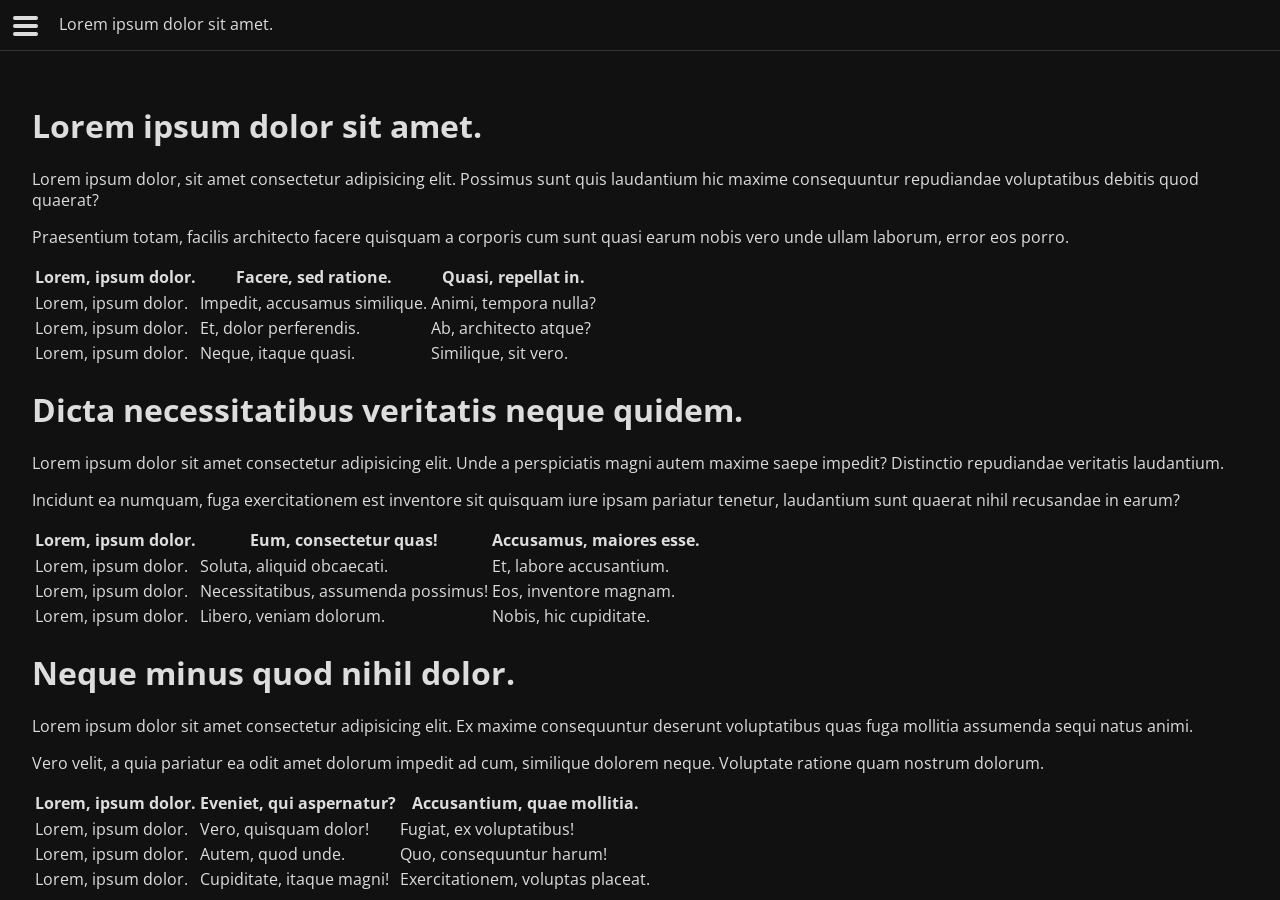
<file: index.html>
<!DOCTYPE html>
<html lang="en">
<head>
	<meta charset="UTF-8">
	<meta http-equiv="X-UA-Compatible" content="IE=edge">
	<meta name="viewport" content="width=device-width, initial-scale=1.0">
	<title>MigoweOko</title>
	<meta name="author" content="MigoweOko">
	<meta name="description" content="Lorem ipsum dolor sit amet.">
	<meta property="og:title" content="MigoweOko">
	<meta property="og:type" content="profile">
	<meta property="og:image" content="https://migoweoko.github.io/images/cheems.png">
	<meta property="og:image:secure_url" content="https://migoweoko.github.io/images/cheems.png">
	<meta property="og:image:type" content="image/png">
	<meta property="og:image:width" content="128">
	<meta property="og:image:height" content="128">
	<meta property="og:image:alt" content="cheems.png">

	<link rel="preconnect" href="https://fonts.googleapis.com">
	<link rel="preconnect" href="https://fonts.gstatic.com" crossorigin>
	<link href="https://fonts.googleapis.com/css2?family=Open+Sans:wght@400;600&display=swap" rel="stylesheet"> 

	<link rel="icon" href="/images/cheems.png">

	<link rel="stylesheet" href="/styles/index.css">
</head>
<body class="dark">
	
	<div class="container">
		<div class="header">
			<div class="menu">
				<div class="hamburger">
					<div class="bar top"></div>
					<div class="bar mid"></div>
					<div class="bar bot"></div>
				</div>
				
			</div>
			<p class="title">Lorem ipsum dolor sit amet.</p>
		</div>
		<div class="menu_panel">
			<ul>
				<li>Lorem ipsum dolor sit amet.</li>
				<li>Lorem ipsum dolor sit amet.</li>
				<li>Lorem ipsum dolor sit amet.</li>
				<li>Lorem ipsum dolor sit amet.</li>
				<li>Lorem ipsum dolor sit amet.</li>
				<li>Dolore corrupti nostrum aliquid a.</li>
				<li>Alias cum molestias ipsum earum.</li>
			</ul>
		</div>
		<div class="content">
			<h1>Lorem ipsum dolor sit amet.</h1>
			<p>Lorem ipsum dolor, sit amet consectetur adipisicing elit. Possimus sunt quis laudantium hic maxime consequuntur repudiandae voluptatibus debitis quod quaerat?</p>
			<p>Praesentium totam, facilis architecto facere quisquam a corporis cum sunt quasi earum nobis vero unde ullam laborum, error eos porro.</p>
			<table>
				<tr>
					<th>Lorem, ipsum dolor.</th>
					<th>Facere, sed ratione.</th>
					<th>Quasi, repellat in.</th>
				</tr>
				<tr>
					<td>Lorem, ipsum dolor.</td>
					<td>Impedit, accusamus similique.</td>
					<td>Animi, tempora nulla?</td>
				</tr>
				<tr>
					<td>Lorem, ipsum dolor.</td>
					<td>Et, dolor perferendis.</td>
					<td>Ab, architecto atque?</td>
				</tr>
				<tr>
					<td>Lorem, ipsum dolor.</td>
					<td>Neque, itaque quasi.</td>
					<td>Similique, sit vero.</td>
				</tr>
			</table>
			<h1>Dicta necessitatibus veritatis neque quidem.</h1>
			<p>Lorem ipsum dolor sit amet consectetur adipisicing elit. Unde a perspiciatis magni autem maxime saepe impedit? Distinctio repudiandae veritatis laudantium.</p>
			<p>Incidunt ea numquam, fuga exercitationem est inventore sit quisquam iure ipsam pariatur tenetur, laudantium sunt quaerat nihil recusandae in earum?</p>
			<table>
				<tr>
					<th>Lorem, ipsum dolor.</th>
					<th>Eum, consectetur quas!</th>
					<th>Accusamus, maiores esse.</th>
				</tr>
				<tr>
					<td>Lorem, ipsum dolor.</td>
					<td>Soluta, aliquid obcaecati.</td>
					<td>Et, labore accusantium.</td>
				</tr>
				<tr>
					<td>Lorem, ipsum dolor.</td>
					<td>Necessitatibus, assumenda possimus!</td>
					<td>Eos, inventore magnam.</td>
				</tr>
				<tr>
					<td>Lorem, ipsum dolor.</td>
					<td>Libero, veniam dolorum.</td>
					<td>Nobis, hic cupiditate.</td>
				</tr>
			</table>
			<h1>Neque minus quod nihil dolor.</h1>
			<p>Lorem ipsum dolor sit amet consectetur adipisicing elit. Ex maxime consequuntur deserunt voluptatibus quas fuga mollitia assumenda sequi natus animi.</p>
			<p>Vero velit, a quia pariatur ea odit amet dolorum impedit ad cum, similique dolorem neque. Voluptate ratione quam nostrum dolorum.</p>
			<table>
				<tr>
					<th>Lorem, ipsum dolor.</th>
					<th>Eveniet, qui aspernatur?</th>
					<th>Accusantium, quae mollitia.</th>
				</tr>
				<tr>
					<td>Lorem, ipsum dolor.</td>
					<td>Vero, quisquam dolor!</td>
					<td>Fugiat, ex voluptatibus!</td>
				</tr>
				<tr>
					<td>Lorem, ipsum dolor.</td>
					<td>Autem, quod unde.</td>
					<td>Quo, consequuntur harum!</td>
				</tr>
				<tr>
					<td>Lorem, ipsum dolor.</td>
					<td>Cupiditate, itaque magni!</td>
					<td>Exercitationem, voluptas placeat.</td>
				</tr>
			</table>
			<h1>Ipsum amet similique omnis molestiae.</h1>
			<p>Lorem ipsum dolor sit amet consectetur adipisicing elit. Id voluptate quos officia animi ipsam adipisci, modi perferendis veniam culpa consequatur!</p>
			<p>Molestias, quibusdam quaerat officiis consectetur commodi neque deleniti dolor assumenda culpa, reprehenderit recusandae beatae porro. Perferendis, exercitationem nostrum. Minima, adipisci.</p>
			<table>
				<tr>
					<th>Lorem, ipsum dolor.</th>
					<th>Recusandae, eligendi harum!</th>
					<th>Veritatis, expedita eligendi?</th>
				</tr>
				<tr>
					<td>Lorem, ipsum dolor.</td>
					<td>Inventore, vel nam.</td>
					<td>Asperiores, quidem ullam.</td>
				</tr>
				<tr>
					<td>Lorem, ipsum dolor.</td>
					<td>Ut, hic veniam.</td>
					<td>Accusantium, esse cupiditate.</td>
				</tr>
				<tr>
					<td>Lorem, ipsum dolor.</td>
					<td>Ad, distinctio itaque.</td>
					<td>Culpa, beatae repellendus.</td>
				</tr>
			</table>
			<h1>Illum molestiae deleniti ad quisquam.</h1>
			<p>Lorem ipsum, dolor sit amet consectetur adipisicing elit. Saepe labore officia repudiandae, voluptatem debitis fugit! Eligendi ipsam veniam voluptatem aperiam?</p>
			<p>Nulla sunt blanditiis dolores dolorum error architecto, magni ullam quia beatae minima iste sit explicabo nemo corrupti maxime, debitis repellendus!</p>
			<table>
				<tr>
					<th>Lorem, ipsum dolor.</th>
					<th>Illum, consequatur ipsum!</th>
					<th>Debitis, adipisci maiores?</th>
				</tr>
				<tr>
					<td>Lorem, ipsum dolor.</td>
					<td>Beatae, tempore saepe.</td>
					<td>Quisquam, delectus corporis.</td>
				</tr>
				<tr>
					<td>Lorem, ipsum dolor.</td>
					<td>Molestiae, tempore incidunt.</td>
					<td>Minima, aliquam? Impedit!</td>
				</tr>
				<tr>
					<td>Lorem, ipsum dolor.</td>
					<td>Fugit, eaque expedita!</td>
					<td>Fugit, dolorem suscipit.</td>
				</tr>
			</table>
			<h1>Assumenda in maiores dolorem nobis.</h1>
			<p>Lorem ipsum dolor sit, amet consectetur adipisicing elit. Aut vero illum repudiandae aliquid ullam obcaecati voluptas harum corrupti odio consequuntur.</p>
			<p>Obcaecati, ab facere quis fuga quibusdam, laudantium porro illum animi laboriosam repellat suscipit, officiis illo cumque nihil impedit ratione velit!</p>
			<table>
				<tr>
					<th>Lorem, ipsum dolor.</th>
					<th>Esse, nulla. Vitae.</th>
					<th>Officiis, voluptatem explicabo.</th>
				</tr>
				<tr>
					<td>Lorem, ipsum dolor.</td>
					<td>Tempora, harum rem.</td>
					<td>Aut, aliquid similique.</td>
				</tr>
				<tr>
					<td>Lorem, ipsum dolor.</td>
					<td>Harum, error minus.</td>
					<td>Rerum, deserunt dolorem!</td>
				</tr>
				<tr>
					<td>Lorem, ipsum dolor.</td>
					<td>Repellendus, eligendi nihil!</td>
					<td>Dignissimos, velit. Nesciunt.</td>
				</tr>
			</table>
			<h1>Facilis consectetur quas pariatur natus!</h1>
			<p>Lorem ipsum dolor sit, amet consectetur adipisicing elit. Mollitia laudantium distinctio exercitationem modi commodi. Voluptates quibusdam unde culpa distinctio illo!</p>
			<p>Vitae rerum deserunt voluptate minima ad eos dolor unde nisi. Libero, nisi fugit aperiam quae inventore rem? Esse, praesentium recusandae?</p>
			<table>
				<tr>
					<th>Lorem, ipsum dolor.</th>
					<th>Dicta, odit sequi!</th>
					<th>Optio, eveniet ipsa.</th>
				</tr>
				<tr>
					<td>Lorem, ipsum dolor.</td>
					<td>Perspiciatis, reiciendis sit?</td>
					<td>Dolor, enim aliquam.</td>
				</tr>
				<tr>
					<td>Lorem, ipsum dolor.</td>
					<td>Recusandae, necessitatibus placeat?</td>
					<td>Quam, incidunt non.</td>
				</tr>
				<tr>
					<td>Lorem, ipsum dolor.</td>
					<td>Sint, in excepturi.</td>
					<td>Veniam, necessitatibus quisquam.</td>
				</tr>
			</table>
			<h1>Doloremque obcaecati cum earum iusto?</h1>
			<p>Lorem ipsum dolor sit amet consectetur adipisicing elit. Ullam quis temporibus recusandae debitis vero quia dolores enim consectetur eos beatae.</p>
			<p>Minus commodi fugiat culpa doloremque deserunt impedit nihil, consectetur, ad magnam veritatis facilis nulla vitae dolore, amet dignissimos rerum tempora?</p>
			<table>
				<tr>
					<th>Lorem, ipsum dolor.</th>
					<th>Esse, voluptatem accusantium!</th>
					<th>Culpa, qui repudiandae.</th>
				</tr>
				<tr>
					<td>Lorem, ipsum dolor.</td>
					<td>Perferendis, possimus beatae!</td>
					<td>Ab, deserunt? Cupiditate.</td>
				</tr>
				<tr>
					<td>Lorem, ipsum dolor.</td>
					<td>Vitae, ipsa reprehenderit?</td>
					<td>Dolore, animi dolor.</td>
				</tr>
				<tr>
					<td>Lorem, ipsum dolor.</td>
					<td>Molestias, inventore necessitatibus.</td>
					<td>Quis, ullam quisquam.</td>
				</tr>
			</table>
			<h1>Soluta sunt neque assumenda debitis.</h1>
			<p>Lorem ipsum, dolor sit amet consectetur adipisicing elit. Error cupiditate blanditiis nam officia ullam animi, sed magni. Debitis, libero nostrum?</p>
			<p>Assumenda consequatur officiis, perferendis libero, voluptates cum cumque nihil recusandae odit nulla rerum magnam! A aliquid distinctio sit tempore voluptatum?</p>
			<table>
				<tr>
					<th>Lorem, ipsum dolor.</th>
					<th>Voluptates, rerum. Doloribus?</th>
					<th>At, aut quidem!</th>
				</tr>
				<tr>
					<td>Lorem, ipsum dolor.</td>
					<td>Deserunt, pariatur. Quis.</td>
					<td>Architecto, molestias dolorem.</td>
				</tr>
				<tr>
					<td>Lorem, ipsum dolor.</td>
					<td>Possimus, odio voluptatem!</td>
					<td>Eveniet, iure ullam?</td>
				</tr>
				<tr>
					<td>Lorem, ipsum dolor.</td>
					<td>Optio, aspernatur doloribus?</td>
					<td>Dolor, sint accusamus!</td>
				</tr>
			</table>
			<h1>Laudantium modi aliquid beatae saepe.</h1>
			<p>Lorem ipsum dolor sit amet consectetur adipisicing elit. Commodi saepe ducimus corporis earum totam hic libero minima beatae eveniet dolore.</p>
			<p>Eaque consectetur, sint neque eveniet dolorum voluptatibus vel atque velit ab, quos aliquam expedita, eligendi inventore aliquid. Sequi, totam fugit.</p>
			<table>
				<tr>
					<th>Lorem, ipsum dolor.</th>
					<th>Quis, quo eligendi.</th>
					<th>Incidunt, hic? Quas.</th>
				</tr>
				<tr>
					<td>Lorem, ipsum dolor.</td>
					<td>Nobis, consequatur quam.</td>
					<td>Ex, quaerat ab!</td>
				</tr>
				<tr>
					<td>Lorem, ipsum dolor.</td>
					<td>Quibusdam, ut minima.</td>
					<td>Officiis, necessitatibus dignissimos?</td>
				</tr>
				<tr>
					<td>Lorem, ipsum dolor.</td>
					<td>Quae, mollitia neque.</td>
					<td>Nostrum, adipisci nisi!</td>
				</tr>
			</table>
			<h1>Repellat et dignissimos corporis aliquam.</h1>
			<p>Lorem ipsum dolor, sit amet consectetur adipisicing elit. Corporis incidunt eaque qui aperiam in ratione nostrum doloribus aspernatur? Aliquid, deserunt.</p>
			<p>Modi, ea sint porro facere veritatis expedita necessitatibus debitis maiores aut ab voluptates fugiat consectetur quasi dolor incidunt nobis autem!</p>
			<table>
				<tr>
					<th>Lorem, ipsum dolor.</th>
					<th>Soluta, maxime maiores!</th>
					<th>Architecto, earum quaerat!</th>
				</tr>
				<tr>
					<td>Lorem, ipsum dolor.</td>
					<td>Repellendus, quibusdam quo!</td>
					<td>Nemo, amet quo.</td>
				</tr>
				<tr>
					<td>Lorem, ipsum dolor.</td>
					<td>Illum, molestiae earum?</td>
					<td>Nihil, consequuntur temporibus!</td>
				</tr>
				<tr>
					<td>Lorem, ipsum dolor.</td>
					<td>Aspernatur, sunt laboriosam?</td>
					<td>Hic, sunt veniam.</td>
				</tr>
			</table>
			<h1>Sed inventore nisi minus fuga?</h1>
			<p>Lorem ipsum dolor sit, amet consectetur adipisicing elit. Molestias dicta iure quis. Dicta veritatis sit dolorem quod. Quis, pariatur perspiciatis.</p>
			<p>Consequuntur rerum commodi, beatae aperiam quasi, eum delectus quia maxime ut cum quam facere rem! Pariatur consequatur eos amet assumenda!</p>
			<table>
				<tr>
					<th>Lorem, ipsum dolor.</th>
					<th>Non, veritatis magnam!</th>
					<th>Suscipit, quia voluptatum!</th>
				</tr>
				<tr>
					<td>Lorem, ipsum dolor.</td>
					<td>Tenetur, enim vero!</td>
					<td>Omnis, debitis voluptatum?</td>
				</tr>
				<tr>
					<td>Lorem, ipsum dolor.</td>
					<td>Iusto, obcaecati beatae.</td>
					<td>Maxime, aut iure?</td>
				</tr>
				<tr>
					<td>Lorem, ipsum dolor.</td>
					<td>Minima, suscipit excepturi.</td>
					<td>Adipisci, commodi excepturi.</td>
				</tr>
			</table>
			<h1>Accusamus eligendi reiciendis ipsa assumenda!</h1>
			<p>Lorem, ipsum dolor sit amet consectetur adipisicing elit. Rem nam totam dolorum ex, voluptatibus ipsa commodi sapiente minima doloremque aperiam.</p>
			<p>Placeat, voluptatibus quod vero autem expedita soluta. Libero, alias quae in nobis corporis, nisi quia ipsum voluptatem praesentium officia numquam.</p>
			<table>
				<tr>
					<th>Lorem, ipsum dolor.</th>
					<th>Quae, reprehenderit reiciendis.</th>
					<th>Optio, doloremque quisquam.</th>
				</tr>
				<tr>
					<td>Lorem, ipsum dolor.</td>
					<td>Minus, quas cum.</td>
					<td>Voluptate, voluptatum cum.</td>
				</tr>
				<tr>
					<td>Lorem, ipsum dolor.</td>
					<td>Similique, quia ut.</td>
					<td>Totam, facere eos.</td>
				</tr>
				<tr>
					<td>Lorem, ipsum dolor.</td>
					<td>Necessitatibus, nemo molestiae.</td>
					<td>Accusamus, veniam dolore?</td>
				</tr>
			</table>
			<h1>Reprehenderit eaque rerum pariatur ad.</h1>
			<p>Lorem ipsum dolor sit amet consectetur, adipisicing elit. Commodi porro ullam cum rerum obcaecati blanditiis magnam repellat exercitationem saepe molestias!</p>
			<p>Vero fugiat pariatur itaque deserunt cum, repellendus quia expedita earum amet fugit provident eos dolore officiis aut omnis veniam optio?</p>
			<table>
				<tr>
					<th>Lorem, ipsum dolor.</th>
					<th>Neque, dolorem cum!</th>
					<th>Praesentium, porro reiciendis!</th>
				</tr>
				<tr>
					<td>Lorem, ipsum dolor.</td>
					<td>Consequuntur, aspernatur tempora.</td>
					<td>Amet, iusto minus.</td>
				</tr>
				<tr>
					<td>Lorem, ipsum dolor.</td>
					<td>Quasi, delectus quae.</td>
					<td>Corporis, voluptatem alias.</td>
				</tr>
				<tr>
					<td>Lorem, ipsum dolor.</td>
					<td>Quibusdam, sequi quo!</td>
					<td>Itaque, odit cum?</td>
				</tr>
			</table>
			<h1>Nobis magnam iusto ratione quibusdam.</h1>
			<p>Lorem ipsum dolor, sit amet consectetur adipisicing elit. Tempore porro assumenda quis voluptas inventore ipsum similique dolores amet in? Sapiente.</p>
			<p>Soluta, dicta accusamus quo, hic dolorem, explicabo ullam incidunt aliquid necessitatibus saepe ipsum labore? Neque assumenda quidem minus iure eveniet!</p>
			<table>
				<tr>
					<th>Lorem, ipsum dolor.</th>
					<th>Nostrum, ullam beatae!</th>
					<th>Nostrum, ratione illo!</th>
				</tr>
				<tr>
					<td>Lorem, ipsum dolor.</td>
					<td>Earum, molestias vel?</td>
					<td>Vitae, numquam delectus!</td>
				</tr>
				<tr>
					<td>Lorem, ipsum dolor.</td>
					<td>Recusandae, distinctio commodi.</td>
					<td>Velit, eum omnis?</td>
				</tr>
				<tr>
					<td>Lorem, ipsum dolor.</td>
					<td>Exercitationem, maiores dolor?</td>
					<td>Explicabo, incidunt magni.</td>
				</tr>
			</table>
			<h1>Veniam nulla voluptas inventore? Obcaecati.</h1>
			<p>Lorem ipsum dolor sit amet consectetur adipisicing elit. Aut obcaecati unde excepturi vitae voluptas perferendis minima tenetur? Quod, deserunt quibusdam?</p>
			<p>Magnam quidem error ipsa nisi obcaecati tempora minus adipisci fugiat molestias distinctio. Eveniet, omnis molestias explicabo ducimus architecto nostrum officia.</p>
			<table>
				<tr>
					<th>Lorem, ipsum dolor.</th>
					<th>Enim, adipisci suscipit!</th>
					<th>Rem, illo nihil.</th>
				</tr>
				<tr>
					<td>Lorem, ipsum dolor.</td>
					<td>Non, nam. Ut?</td>
					<td>Consequuntur, illo aut!</td>
				</tr>
				<tr>
					<td>Lorem, ipsum dolor.</td>
					<td>Expedita, quas est!</td>
					<td>Quam, quia accusantium!</td>
				</tr>
				<tr>
					<td>Lorem, ipsum dolor.</td>
					<td>Quisquam, velit quae?</td>
					<td>Reprehenderit, provident alias.</td>
				</tr>
			</table>
			<h1>Vel molestias accusantium obcaecati? Ullam?</h1>
			<p>Lorem ipsum dolor sit amet, consectetur adipisicing elit. Asperiores ducimus modi libero beatae est quod magni sint labore necessitatibus quia.</p>
			<p>Fugit quaerat sapiente repellendus accusantium vitae deleniti ea iusto, nulla debitis, tenetur, nesciunt iure repellat reiciendis dicta ex aut! Ab!</p>
			<table>
				<tr>
					<th>Lorem, ipsum dolor.</th>
					<th>Molestias, vitae odio!</th>
					<th>Nam, veniam ad!</th>
				</tr>
				<tr>
					<td>Lorem, ipsum dolor.</td>
					<td>Quis, fugit aspernatur!</td>
					<td>Ipsum, atque facilis?</td>
				</tr>
				<tr>
					<td>Lorem, ipsum dolor.</td>
					<td>Aspernatur, distinctio similique?</td>
					<td>Exercitationem, nemo nostrum!</td>
				</tr>
				<tr>
					<td>Lorem, ipsum dolor.</td>
					<td>Non, doloremque tempore.</td>
					<td>Rem, itaque pariatur.</td>
				</tr>
			</table>
			<h1>Provident vel aperiam voluptate? Officiis!</h1>
			<p>Lorem ipsum dolor sit amet consectetur adipisicing elit. Eligendi soluta non facere cum cupiditate vero nisi eum cumque, accusantium nobis.</p>
			<p>Sapiente ab commodi ratione nam consectetur dolor soluta, corrupti deleniti officia nihil ipsum iure alias, iusto dolore fuga exercitationem cumque.</p>
			<table>
				<tr>
					<th>Lorem, ipsum dolor.</th>
					<th>Magnam, repellat illo?</th>
					<th>Porro, facere consequuntur.</th>
				</tr>
				<tr>
					<td>Lorem, ipsum dolor.</td>
					<td>Dolor, perspiciatis quasi!</td>
					<td>Deserunt, molestiae ducimus!</td>
				</tr>
				<tr>
					<td>Lorem, ipsum dolor.</td>
					<td>Animi, laudantium rerum.</td>
					<td>Laborum, illo soluta!</td>
				</tr>
				<tr>
					<td>Lorem, ipsum dolor.</td>
					<td>Velit, voluptates vel?</td>
					<td>Odio, quibusdam in?</td>
				</tr>
			</table>
			<h1>Quisquam minima eius fuga odio.</h1>
			<p>Lorem ipsum dolor, sit amet consectetur adipisicing elit. Ducimus non ab perspiciatis, nihil voluptatem eum unde quasi ut. Neque, quo.</p>
			<p>Voluptatibus ex fugiat sapiente porro exercitationem minima eius ut quas in voluptates. Sapiente recusandae excepturi fuga iure quos dolores officia.</p>
			<table>
				<tr>
					<th>Lorem, ipsum dolor.</th>
					<th>Dolor, cumque quas?</th>
					<th>Laboriosam, nemo tenetur.</th>
				</tr>
				<tr>
					<td>Lorem, ipsum dolor.</td>
					<td>Distinctio, dolor ducimus?</td>
					<td>Cupiditate, sunt quidem?</td>
				</tr>
				<tr>
					<td>Lorem, ipsum dolor.</td>
					<td>Consectetur, rerum quas?</td>
					<td>Enim, odio corporis!</td>
				</tr>
				<tr>
					<td>Lorem, ipsum dolor.</td>
					<td>Assumenda, iste doloribus!</td>
					<td>Animi, voluptatem impedit?</td>
				</tr>
			</table>
			<h1>Eos autem exercitationem velit voluptatibus.</h1>
			<p>Lorem ipsum dolor sit amet consectetur adipisicing elit. Dolor vitae repudiandae minima aliquam, numquam repellendus tempora dicta earum excepturi nisi?</p>
			<p>Voluptas culpa eum facere asperiores, molestiae recusandae reiciendis soluta quasi quis animi quibusdam, velit ut molestias accusamus pariatur. Quo, soluta?</p>
			<table>
				<tr>
					<th>Lorem, ipsum dolor.</th>
					<th>Eius, voluptate odit.</th>
					<th>Quos, delectus officia?</th>
				</tr>
				<tr>
					<td>Lorem, ipsum dolor.</td>
					<td>Fugit, explicabo aspernatur?</td>
					<td>Officia, reprehenderit blanditiis.</td>
				</tr>
				<tr>
					<td>Lorem, ipsum dolor.</td>
					<td>Dolores, accusantium repudiandae.</td>
					<td>Illum, ratione harum.</td>
				</tr>
				<tr>
					<td>Lorem, ipsum dolor.</td>
					<td>Beatae, ea delectus.</td>
					<td>Necessitatibus, ducimus iste!</td>
				</tr>
			</table>
		</div>
	</div>

	<script src="/scripts/menu.js"></script>

</body>
</html>
</file>
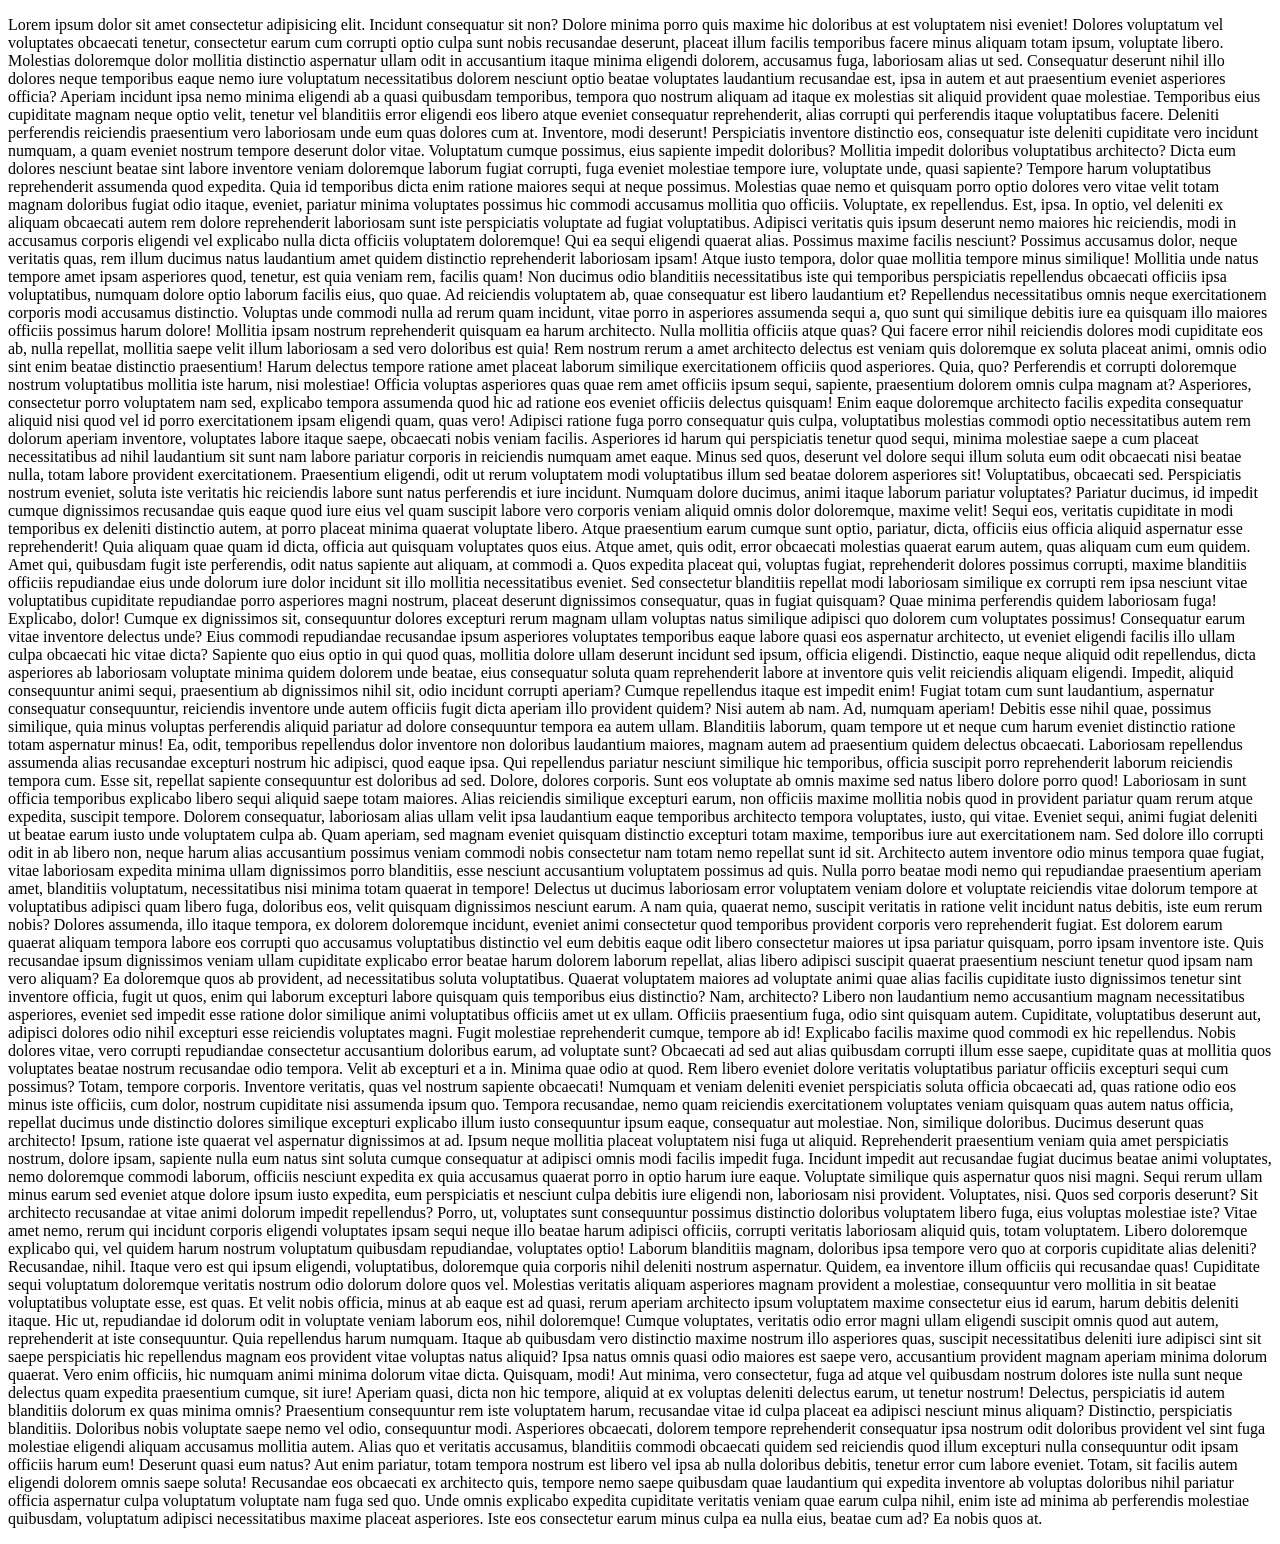
<file: test/index.html>
<!DOCTYPE html>
<html lang="en">
<head>
	<meta charset="UTF-8">
	<meta property="og:type" content="profile">
	<meta property="og:title" content="TITLE_AFTER" />
	<meta property="og:description" content="DESCRIPTION_AFTER" />
	<meta property="og:url" content="https://migoweoko.github.io/" />
	<meta property="og:image" content="https://cdn.discordapp.com/avatars/319463802171293699/7dbc4e60c76a80b64b81f44397838077.png?size=4096" />
	<meta property="og:profile:first_name" content="FIRSTNAME">
	<meta property="og:profile:last_name" content="LASTNAME">
	<meta property="og:profile:username" content="Sofie">
	<meta property="og:profile:gender" content="female">
	<meta http-equiv="X-UA-Compatible" content="IE=edge">
	<meta name="viewport" content="width=device-width, initial-scale=1.0">
	<title>test</title>
</head>
<body>
	<p>Lorem ipsum dolor sit amet consectetur adipisicing elit. Incidunt consequatur sit non? Dolore minima porro quis maxime hic doloribus at est voluptatem nisi eveniet! Dolores voluptatum vel voluptates obcaecati tenetur, consectetur earum cum corrupti optio culpa sunt nobis recusandae deserunt, placeat illum facilis temporibus facere minus aliquam totam ipsum, voluptate libero. Molestias doloremque dolor mollitia distinctio aspernatur ullam odit in accusantium itaque minima eligendi dolorem, accusamus fuga, laboriosam alias ut sed. Consequatur deserunt nihil illo dolores neque temporibus eaque nemo iure voluptatum necessitatibus dolorem nesciunt optio beatae voluptates laudantium recusandae est, ipsa in autem et aut praesentium eveniet asperiores officia? Aperiam incidunt ipsa nemo minima eligendi ab a quasi quibusdam temporibus, tempora quo nostrum aliquam ad itaque ex molestias sit aliquid provident quae molestiae. Temporibus eius cupiditate magnam neque optio velit, tenetur vel blanditiis error eligendi eos libero atque eveniet consequatur reprehenderit, alias corrupti qui perferendis itaque voluptatibus facere. Deleniti perferendis reiciendis praesentium vero laboriosam unde eum quas dolores cum at. Inventore, modi deserunt! Perspiciatis inventore distinctio eos, consequatur iste deleniti cupiditate vero incidunt numquam, a quam eveniet nostrum tempore deserunt dolor vitae. Voluptatum cumque possimus, eius sapiente impedit doloribus? Mollitia impedit doloribus voluptatibus architecto? Dicta eum dolores nesciunt beatae sint labore inventore veniam doloremque laborum fugiat corrupti, fuga eveniet molestiae tempore iure, voluptate unde, quasi sapiente? Tempore harum voluptatibus reprehenderit assumenda quod expedita. Quia id temporibus dicta enim ratione maiores sequi at neque possimus. Molestias quae nemo et quisquam porro optio dolores vero vitae velit totam magnam doloribus fugiat odio itaque, eveniet, pariatur minima voluptates possimus hic commodi accusamus mollitia quo officiis. Voluptate, ex repellendus. Est, ipsa. In optio, vel deleniti ex aliquam obcaecati autem rem dolore reprehenderit laboriosam sunt iste perspiciatis voluptate ad fugiat voluptatibus. Adipisci veritatis quis ipsum deserunt nemo maiores hic reiciendis, modi in accusamus corporis eligendi vel explicabo nulla dicta officiis voluptatem doloremque! Qui ea sequi eligendi quaerat alias. Possimus maxime facilis nesciunt? Possimus accusamus dolor, neque veritatis quas, rem illum ducimus natus laudantium amet quidem distinctio reprehenderit laboriosam ipsam! Atque iusto tempora, dolor quae mollitia tempore minus similique! Mollitia unde natus tempore amet ipsam asperiores quod, tenetur, est quia veniam rem, facilis quam! Non ducimus odio blanditiis necessitatibus iste qui temporibus perspiciatis repellendus obcaecati officiis ipsa voluptatibus, numquam dolore optio laborum facilis eius, quo quae. Ad reiciendis voluptatem ab, quae consequatur est libero laudantium et? Repellendus necessitatibus omnis neque exercitationem corporis modi accusamus distinctio. Voluptas unde commodi nulla ad rerum quam incidunt, vitae porro in asperiores assumenda sequi a, quo sunt qui similique debitis iure ea quisquam illo maiores officiis possimus harum dolore! Mollitia ipsam nostrum reprehenderit quisquam ea harum architecto. Nulla mollitia officiis atque quas? Qui facere error nihil reiciendis dolores modi cupiditate eos ab, nulla repellat, mollitia saepe velit illum laboriosam a sed vero doloribus est quia! Rem nostrum rerum a amet architecto delectus est veniam quis doloremque ex soluta placeat animi, omnis odio sint enim beatae distinctio praesentium! Harum delectus tempore ratione amet placeat laborum similique exercitationem officiis quod asperiores. Quia, quo? Perferendis et corrupti doloremque nostrum voluptatibus mollitia iste harum, nisi molestiae! Officia voluptas asperiores quas quae rem amet officiis ipsum sequi, sapiente, praesentium dolorem omnis culpa magnam at? Asperiores, consectetur porro voluptatem nam sed, explicabo tempora assumenda quod hic ad ratione eos eveniet officiis delectus quisquam! Enim eaque doloremque architecto facilis expedita consequatur aliquid nisi quod vel id porro exercitationem ipsam eligendi quam, quas vero! Adipisci ratione fuga porro consequatur quis culpa, voluptatibus molestias commodi optio necessitatibus autem rem dolorum aperiam inventore, voluptates labore itaque saepe, obcaecati nobis veniam facilis. Asperiores id harum qui perspiciatis tenetur quod sequi, minima molestiae saepe a cum placeat necessitatibus ad nihil laudantium sit sunt nam labore pariatur corporis in reiciendis numquam amet eaque. Minus sed quos, deserunt vel dolore sequi illum soluta eum odit obcaecati nisi beatae nulla, totam labore provident exercitationem. Praesentium eligendi, odit ut rerum voluptatem modi voluptatibus illum sed beatae dolorem asperiores sit! Voluptatibus, obcaecati sed. Perspiciatis nostrum eveniet, soluta iste veritatis hic reiciendis labore sunt natus perferendis et iure incidunt. Numquam dolore ducimus, animi itaque laborum pariatur voluptates? Pariatur ducimus, id impedit cumque dignissimos recusandae quis eaque quod iure eius vel quam suscipit labore vero corporis veniam aliquid omnis dolor doloremque, maxime velit! Sequi eos, veritatis cupiditate in modi temporibus ex deleniti distinctio autem, at porro placeat minima quaerat voluptate libero. Atque praesentium earum cumque sunt optio, pariatur, dicta, officiis eius officia aliquid aspernatur esse reprehenderit! Quia aliquam quae quam id dicta, officia aut quisquam voluptates quos eius. Atque amet, quis odit, error obcaecati molestias quaerat earum autem, quas aliquam cum eum quidem. Amet qui, quibusdam fugit iste perferendis, odit natus sapiente aut aliquam, at commodi a. Quos expedita placeat qui, voluptas fugiat, reprehenderit dolores possimus corrupti, maxime blanditiis officiis repudiandae eius unde dolorum iure dolor incidunt sit illo mollitia necessitatibus eveniet. Sed consectetur blanditiis repellat modi laboriosam similique ex corrupti rem ipsa nesciunt vitae voluptatibus cupiditate repudiandae porro asperiores magni nostrum, placeat deserunt dignissimos consequatur, quas in fugiat quisquam? Quae minima perferendis quidem laboriosam fuga! Explicabo, dolor! Cumque ex dignissimos sit, consequuntur dolores excepturi rerum magnam ullam voluptas natus similique adipisci quo dolorem cum voluptates possimus! Consequatur earum vitae inventore delectus unde? Eius commodi repudiandae recusandae ipsum asperiores voluptates temporibus eaque labore quasi eos aspernatur architecto, ut eveniet eligendi facilis illo ullam culpa obcaecati hic vitae dicta? Sapiente quo eius optio in qui quod quas, mollitia dolore ullam deserunt incidunt sed ipsum, officia eligendi. Distinctio, eaque neque aliquid odit repellendus, dicta asperiores ab laboriosam voluptate minima quidem dolorem unde beatae, eius consequatur soluta quam reprehenderit labore at inventore quis velit reiciendis aliquam eligendi. Impedit, aliquid consequuntur animi sequi, praesentium ab dignissimos nihil sit, odio incidunt corrupti aperiam? Cumque repellendus itaque est impedit enim! Fugiat totam cum sunt laudantium, aspernatur consequatur consequuntur, reiciendis inventore unde autem officiis fugit dicta aperiam illo provident quidem? Nisi autem ab nam. Ad, numquam aperiam! Debitis esse nihil quae, possimus similique, quia minus voluptas perferendis aliquid pariatur ad dolore consequuntur tempora ea autem ullam. Blanditiis laborum, quam tempore ut et neque cum harum eveniet distinctio ratione totam aspernatur minus! Ea, odit, temporibus repellendus dolor inventore non doloribus laudantium maiores, magnam autem ad praesentium quidem delectus obcaecati. Laboriosam repellendus assumenda alias recusandae excepturi nostrum hic adipisci, quod eaque ipsa. Qui repellendus pariatur nesciunt similique hic temporibus, officia suscipit porro reprehenderit laborum reiciendis tempora cum. Esse sit, repellat sapiente consequuntur est doloribus ad sed. Dolore, dolores corporis. Sunt eos voluptate ab omnis maxime sed natus libero dolore porro quod! Laboriosam in sunt officia temporibus explicabo libero sequi aliquid saepe totam maiores. Alias reiciendis similique excepturi earum, non officiis maxime mollitia nobis quod in provident pariatur quam rerum atque expedita, suscipit tempore. Dolorem consequatur, laboriosam alias ullam velit ipsa laudantium eaque temporibus architecto tempora voluptates, iusto, qui vitae. Eveniet sequi, animi fugiat deleniti ut beatae earum iusto unde voluptatem culpa ab. Quam aperiam, sed magnam eveniet quisquam distinctio excepturi totam maxime, temporibus iure aut exercitationem nam. Sed dolore illo corrupti odit in ab libero non, neque harum alias accusantium possimus veniam commodi nobis consectetur nam totam nemo repellat sunt id sit. Architecto autem inventore odio minus tempora quae fugiat, vitae laboriosam expedita minima ullam dignissimos porro blanditiis, esse nesciunt accusantium voluptatem possimus ad quis. Nulla porro beatae modi nemo qui repudiandae praesentium aperiam amet, blanditiis voluptatum, necessitatibus nisi minima totam quaerat in tempore! Delectus ut ducimus laboriosam error voluptatem veniam dolore et voluptate reiciendis vitae dolorum tempore at voluptatibus adipisci quam libero fuga, doloribus eos, velit quisquam dignissimos nesciunt earum. A nam quia, quaerat nemo, suscipit veritatis in ratione velit incidunt natus debitis, iste eum rerum nobis? Dolores assumenda, illo itaque tempora, ex dolorem doloremque incidunt, eveniet animi consectetur quod temporibus provident corporis vero reprehenderit fugiat. Est dolorem earum quaerat aliquam tempora labore eos corrupti quo accusamus voluptatibus distinctio vel eum debitis eaque odit libero consectetur maiores ut ipsa pariatur quisquam, porro ipsam inventore iste. Quis recusandae ipsum dignissimos veniam ullam cupiditate explicabo error beatae harum dolorem laborum repellat, alias libero adipisci suscipit quaerat praesentium nesciunt tenetur quod ipsam nam vero aliquam? Ea doloremque quos ab provident, ad necessitatibus soluta voluptatibus. Quaerat voluptatem maiores ad voluptate animi quae alias facilis cupiditate iusto dignissimos tenetur sint inventore officia, fugit ut quos, enim qui laborum excepturi labore quisquam quis temporibus eius distinctio? Nam, architecto? Libero non laudantium nemo accusantium magnam necessitatibus asperiores, eveniet sed impedit esse ratione dolor similique animi voluptatibus officiis amet ut ex ullam. Officiis praesentium fuga, odio sint quisquam autem. Cupiditate, voluptatibus deserunt aut, adipisci dolores odio nihil excepturi esse reiciendis voluptates magni. Fugit molestiae reprehenderit cumque, tempore ab id! Explicabo facilis maxime quod commodi ex hic repellendus. Nobis dolores vitae, vero corrupti repudiandae consectetur accusantium doloribus earum, ad voluptate sunt? Obcaecati ad sed aut alias quibusdam corrupti illum esse saepe, cupiditate quas at mollitia quos voluptates beatae nostrum recusandae odio tempora. Velit ab excepturi et a in. Minima quae odio at quod. Rem libero eveniet dolore veritatis voluptatibus pariatur officiis excepturi sequi cum possimus? Totam, tempore corporis. Inventore veritatis, quas vel nostrum sapiente obcaecati! Numquam et veniam deleniti eveniet perspiciatis soluta officia obcaecati ad, quas ratione odio eos minus iste officiis, cum dolor, nostrum cupiditate nisi assumenda ipsum quo. Tempora recusandae, nemo quam reiciendis exercitationem voluptates veniam quisquam quas autem natus officia, repellat ducimus unde distinctio dolores similique excepturi explicabo illum iusto consequuntur ipsum eaque, consequatur aut molestiae. Non, similique doloribus. Ducimus deserunt quas architecto! Ipsum, ratione iste quaerat vel aspernatur dignissimos at ad. Ipsum neque mollitia placeat voluptatem nisi fuga ut aliquid. Reprehenderit praesentium veniam quia amet perspiciatis nostrum, dolore ipsam, sapiente nulla eum natus sint soluta cumque consequatur at adipisci omnis modi facilis impedit fuga. Incidunt impedit aut recusandae fugiat ducimus beatae animi voluptates, nemo doloremque commodi laborum, officiis nesciunt expedita ex quia accusamus quaerat porro in optio harum iure eaque. Voluptate similique quis aspernatur quos nisi magni. Sequi rerum ullam minus earum sed eveniet atque dolore ipsum iusto expedita, eum perspiciatis et nesciunt culpa debitis iure eligendi non, laboriosam nisi provident. Voluptates, nisi. Quos sed corporis deserunt? Sit architecto recusandae at vitae animi dolorum impedit repellendus? Porro, ut, voluptates sunt consequuntur possimus distinctio doloribus voluptatem libero fuga, eius voluptas molestiae iste? Vitae amet nemo, rerum qui incidunt corporis eligendi voluptates ipsam sequi neque illo beatae harum adipisci officiis, corrupti veritatis laboriosam aliquid quis, totam voluptatem. Libero doloremque explicabo qui, vel quidem harum nostrum voluptatum quibusdam repudiandae, voluptates optio! Laborum blanditiis magnam, doloribus ipsa tempore vero quo at corporis cupiditate alias deleniti? Recusandae, nihil. Itaque vero est qui ipsum eligendi, voluptatibus, doloremque quia corporis nihil deleniti nostrum aspernatur. Quidem, ea inventore illum officiis qui recusandae quas! Cupiditate sequi voluptatum doloremque veritatis nostrum odio dolorum dolore quos vel. Molestias veritatis aliquam asperiores magnam provident a molestiae, consequuntur vero mollitia in sit beatae voluptatibus voluptate esse, est quas. Et velit nobis officia, minus at ab eaque est ad quasi, rerum aperiam architecto ipsum voluptatem maxime consectetur eius id earum, harum debitis deleniti itaque. Hic ut, repudiandae id dolorum odit in voluptate veniam laborum eos, nihil doloremque! Cumque voluptates, veritatis odio error magni ullam eligendi suscipit omnis quod aut autem, reprehenderit at iste consequuntur. Quia repellendus harum numquam. Itaque ab quibusdam vero distinctio maxime nostrum illo asperiores quas, suscipit necessitatibus deleniti iure adipisci sint sit saepe perspiciatis hic repellendus magnam eos provident vitae voluptas natus aliquid? Ipsa natus omnis quasi odio maiores est saepe vero, accusantium provident magnam aperiam minima dolorum quaerat. Vero enim officiis, hic numquam animi minima dolorum vitae dicta. Quisquam, modi! Aut minima, vero consectetur, fuga ad atque vel quibusdam nostrum dolores iste nulla sunt neque delectus quam expedita praesentium cumque, sit iure! Aperiam quasi, dicta non hic tempore, aliquid at ex voluptas deleniti delectus earum, ut tenetur nostrum! Delectus, perspiciatis id autem blanditiis dolorum ex quas minima omnis? Praesentium consequuntur rem iste voluptatem harum, recusandae vitae id culpa placeat ea adipisci nesciunt minus aliquam? Distinctio, perspiciatis blanditiis. Doloribus nobis voluptate saepe nemo vel odio, consequuntur modi. Asperiores obcaecati, dolorem tempore reprehenderit consequatur ipsa nostrum odit doloribus provident vel sint fuga molestiae eligendi aliquam accusamus mollitia autem. Alias quo et veritatis accusamus, blanditiis commodi obcaecati quidem sed reiciendis quod illum excepturi nulla consequuntur odit ipsam officiis harum eum! Deserunt quasi eum natus? Aut enim pariatur, totam tempora nostrum est libero vel ipsa ab nulla doloribus debitis, tenetur error cum labore eveniet. Totam, sit facilis autem eligendi dolorem omnis saepe soluta! Recusandae eos obcaecati ex architecto quis, tempore nemo saepe quibusdam quae laudantium qui expedita inventore ab voluptas doloribus nihil pariatur officia aspernatur culpa voluptatum voluptate nam fuga sed quo. Unde omnis explicabo expedita cupiditate veritatis veniam quae earum culpa nihil, enim iste ad minima ab perferendis molestiae quibusdam, voluptatum adipisci necessitatibus maxime placeat asperiores. Iste eos consectetur earum minus culpa ea nulla eius, beatae cum ad? Ea nobis quos at.</p>
</body>
</html>
</file>
<file: styles/index.css>
:root{font-size:16px;line-height:1.33;font-family:'Open Sans', sans-serif;--black0: #000;--black1: #111;--black2: #222;--black3: #333;--gray: #808080;--whitef: #fff;--whitee: #eee;--whited: #ddd;--whitec: #ccc;--blue: #2879dc;--red: #e02131}.dark{--bg0: var(--black1);--bg1: var(--black2);--bg2: var(--black3);--text: var(--whited);--text-disabled: var(--gray);--accent: var(--blue)}.light{--bg0: var(--whitef);--bg1: var(--whited);--bg2: var(--whitec);--text: var(--black2);--text-disabled: var(--gray);--accent: var(--blue)}body,html{width:100%;height:100%;margin:0px;--bg0: var(--black1);--bg1: var(--black2);--bg2: var(--black3);--text: var(--whited);--text-disabled: var(--gray);--accent: var(--blue);color:var(--text)}.container{display:block;position:fixed;top:0;left:0;width:100%;height:100%;z-index:0}.header{display:block;position:fixed;-webkit-box-sizing:border-box;box-sizing:border-box;top:0;left:0;width:100%;height:3.2rem;background-color:var(--bg0);border-bottom:1px solid var(--bg2);z-index:1}.menu{display:block;position:absolute;-webkit-box-sizing:border-box;box-sizing:border-box;top:0;left:0;width:3.2rem;height:3.2rem;z-index:1}.menu_panel{display:none;position:fixed;-webkit-box-sizing:border-box;box-sizing:border-box;padding:0.5rem;z-index:99;min-width:16rem;max-width:32rem;min-height:3.2rem;max-height:calc(100% - 3.7rem);overflow:auto;left:0.5rem;background-color:var(--bg0);border-radius:0.5rem;border:1px solid var(--bg2);-webkit-box-shadow:0 1rem 0.5rem -0.5rem #00000040;box-shadow:0 1rem 0.5rem -0.5rem #00000040}@media screen and (max-width: 48rem){.menu_panel{left:0.25rem;max-width:none;min-width:none;right:0.25rem}}.menu_panel.show{display:block;-webkit-animation:animate_menu_panel_show 200ms forwards ease-in-out;animation:animate_menu_panel_show 200ms forwards ease-in-out}@-webkit-keyframes animate_menu_panel_show{0%{opacity:0;top:4.45rem}100%{opacity:1;top:3.45rem}}@keyframes animate_menu_panel_show{0%{opacity:0;top:4.45rem}100%{opacity:1;top:3.45rem}}.hamburger{width:3.2rem;height:3.2rem;position:absolute;display:-webkit-box;display:-ms-flexbox;display:flex;-webkit-box-orient:vertical;-webkit-box-direction:normal;-ms-flex-direction:column;flex-direction:column;-webkit-box-pack:center;-ms-flex-pack:center;justify-content:center;-webkit-box-align:center;-ms-flex-align:center;align-items:center;z-index:1}.hamburger .bar{width:1.6rem;height:0.25rem;background-color:var(--text);border-radius:0.25rem;margin:0.125rem;-webkit-transition:opacity 200ms, -webkit-transform 200ms;transition:opacity 200ms, -webkit-transform 200ms;transition:transform 200ms, opacity 200ms;transition:transform 200ms, opacity 200ms, -webkit-transform 200ms}.hamburger.x .top{-webkit-transform:translate(0, 0.5em) rotate(135deg);transform:translate(0, 0.5em) rotate(135deg)}.hamburger.x .mid{-webkit-transform:rotate(45deg);transform:rotate(45deg)}.hamburger.x .bot{-webkit-transform:translate(0, 0.25em);transform:translate(0, 0.25em);opacity:0}p.title{position:absolute;padding:0;margin:0;top:50%;left:3.7rem;-webkit-transform:translate(0, -50%);transform:translate(0, -50%);z-index:1}.content{display:block;position:fixed;-webkit-box-sizing:border-box;box-sizing:border-box;top:3.2em;left:0;width:100%;bottom:0;overflow:auto;background-color:var(--bg0);padding:2rem;z-index:1}
</file>
